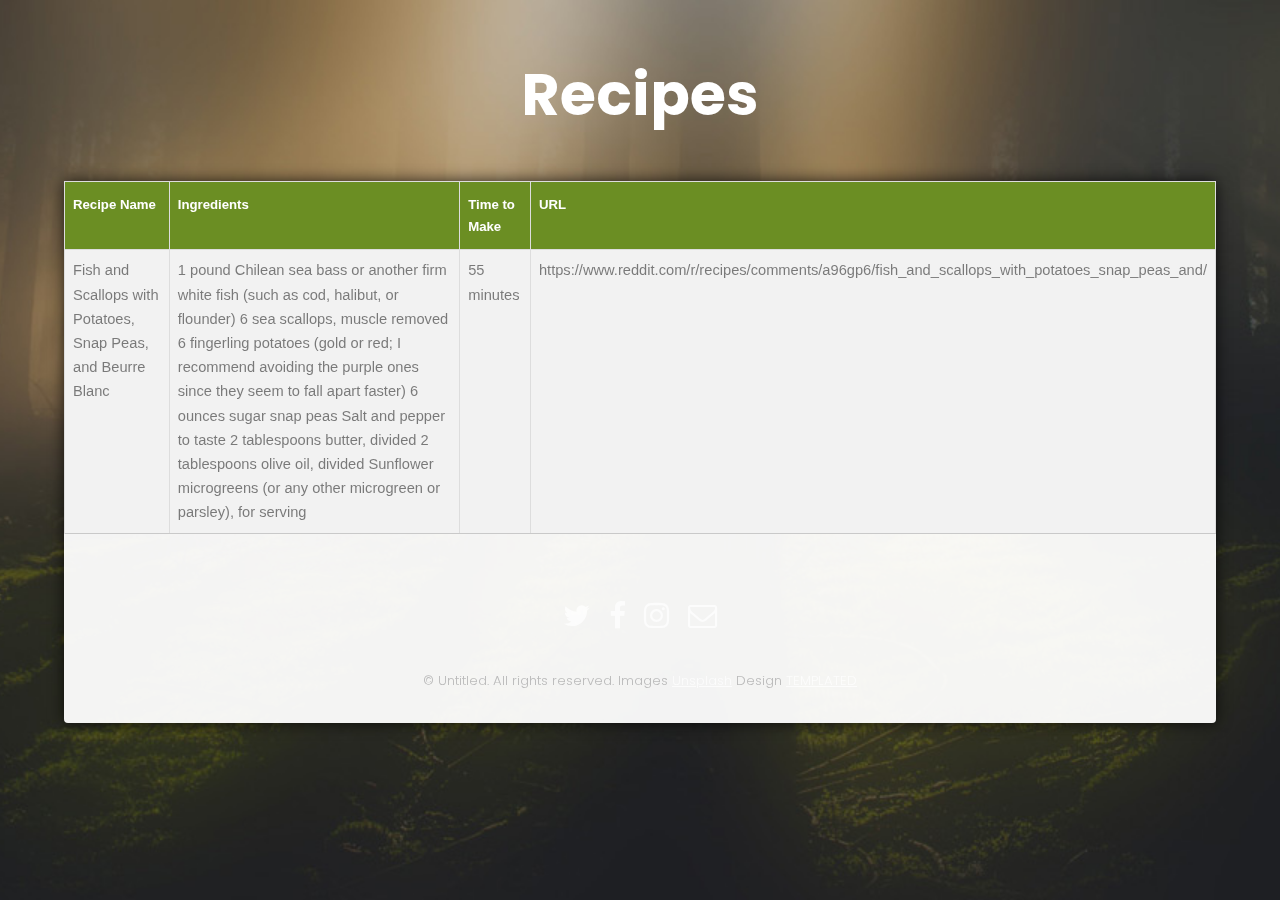
<file: Bridge Hacks UI/results.html>
<!DOCTYPE HTML>
<!--
	Caminar by TEMPLATED
	templated.co @templatedco
	Released for free under the Creative Commons Attribution 3.0 license (templated.co/license)
-->
<html>
	<head>
		<title>Comida</title>
		<meta charset="utf-8" />
		<meta name="viewport" content="width=device-width, initial-scale=1" />
		<link rel="stylesheet" href="assets/css/main.css" />
	</head>
	<body>

		<!-- Header -->
			<header id="header">
				<div class="logo"><a href="#"> Recipes </a></div>
			</header>

		<!-- Main -->
			<section id="main">
				<div class="inner">

				<!-- One -->
					<section id="one" class="wrapper style1">
<style>
#customers {
  font-family: "Trebuchet MS", Arial, Helvetica, sans-serif;
  border-collapse: collapse;
  width: 100%;
}

#customers td, #customers th {
  border: 1px solid #ddd;
  padding: 8px;
}

#customers tr:nth-child(even){background-color: #f2f2f2;}

#customers tr:hover {background-color: #ddd;}

#customers th {
  padding-top: 12px;
  padding-bottom: 12px;
  text-align: left;
  background-color: olivedrab;
  color: white;
}
</style>
<body>

<table id="customers">
  <tr>
    <th>Recipe Name</th>
    <th>Ingredients</th>
    <th>Time to Make</th>
      <th>URL</th>
  </tr>
  <tr>
    <td>Fish and Scallops with Potatoes, Snap Peas, and Beurre Blanc</td>
    <td>1 pound Chilean sea bass or another firm white fish (such as cod, halibut, or flounder)

6 sea scallops, muscle removed

6 fingerling potatoes (gold or red; I recommend avoiding the purple ones since they seem to fall apart faster)

6 ounces sugar snap peas

Salt and pepper to taste

2 tablespoons butter, divided

2 tablespoons olive oil, divided

Sunflower microgreens (or any other microgreen or parsley), for serving</td>
    <td>55 minutes</td>
      <td>https://www.reddit.com/r/recipes/comments/a96gp6/fish_and_scallops_with_potatoes_snap_peas_and/</td>
  </tr>
    <tr>
        </tr>
</table>


<!-- Footer -->
			<footer id="footer">
				<div class="container">
					<ul class="icons">
						<li><a href="#" class="icon fa-twitter"><span class="label">Twitter</span></a></li>
						<li><a href="#" class="icon fa-facebook"><span class="label">Facebook</span></a></li>
						<li><a href="#" class="icon fa-instagram"><span class="label">Instagram</span></a></li>
						<li><a href="#" class="icon fa-envelope-o"><span class="label">Email</span></a></li>
					</ul>
				</div>
				<div class="copyright">
					&copy; Untitled. All rights reserved. Images <a href="https://unsplash.com">Unsplash</a> Design <a href="https://templated.co">TEMPLATED</a>
				</div>
			</footer>

		<!-- Scripts -->
			<script src="assets/js/jquery.min.js"></script>
			<script src="assets/js/jquery.poptrox.min.js"></script>
			<script src="assets/js/skel.min.js"></script>
			<script src="assets/js/util.js"></script>
			<script src="assets/js/main.js"></script>

	</body>
</html>
</file>
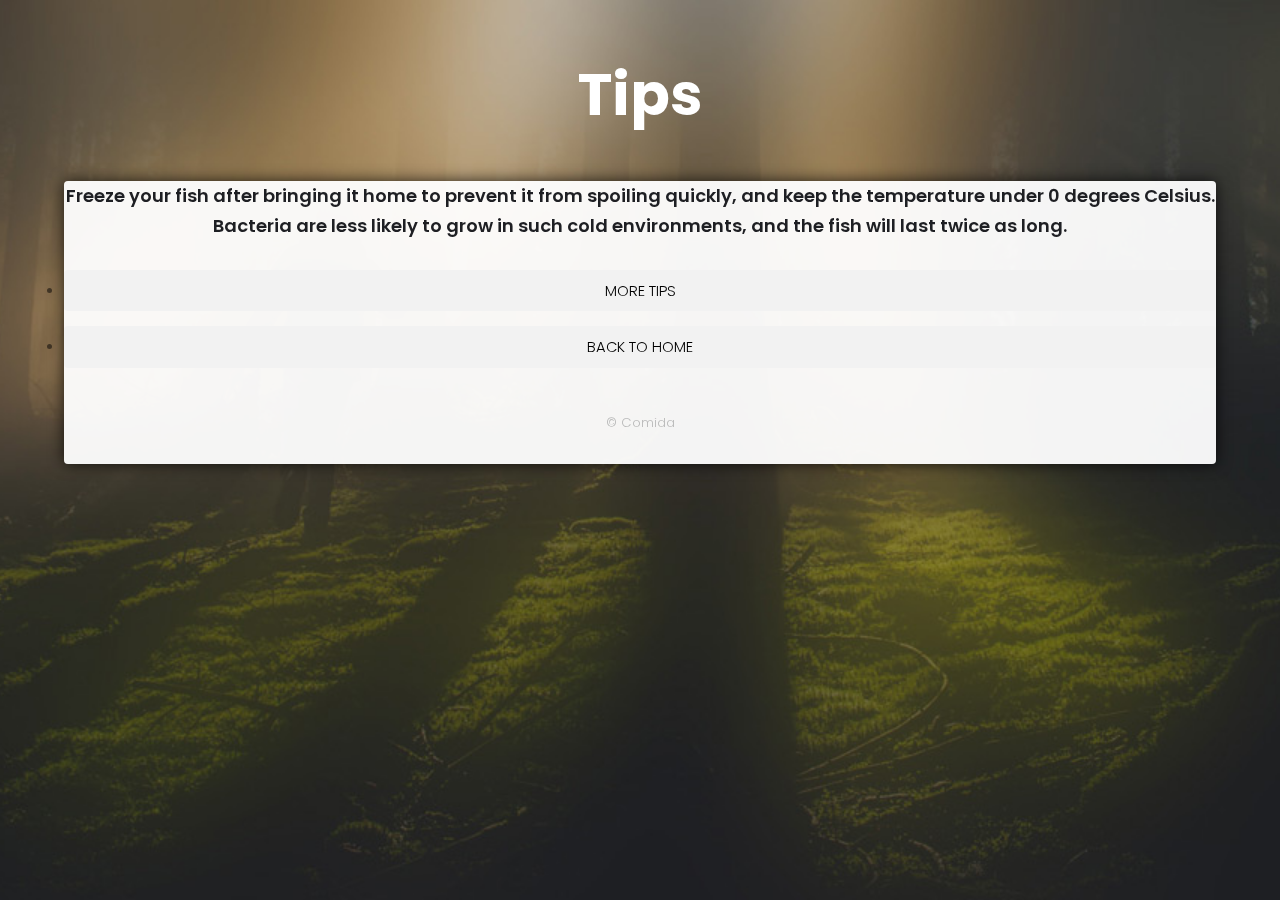
<file: Bridge Hacks UI/tips.html>
<!DOCTYPE HTML>
<!--
	Caminar by TEMPLATED
	templated.co @templatedco
	Released for free under the Creative Commons Attribution 3.0 license (templated.co/license)
-->
<html>
	<head>
		<title>Comida</title>
		<meta charset="utf-8" />
		<meta name="viewport" content="width=device-width, initial-scale=1" />
		<link rel="stylesheet" href="assets/css/main.css" />
	</head>
	<body>

		<!-- Header -->
			<header id="header">
				<div class="logo"><a href="#"> Tips </a></div>
			</header>

		<!-- Main -->
			<section id="main">
				<div class="inner">

				<!-- One -->
					<section id="one" class="wrapper style1">
                        <p><strong><center><font size="+1">Freeze your fish after bringing it home to prevent it from spoiling quickly, and keep the temperature under 0 degrees Celsius.
                            Bacteria are less likely to grow in such cold environments, and the fish will last twice as long. </font></center></strong></p>
                        <li><a href="https://semcoice.com/cooling/5-tips-prevent-fish-spoilage/" class="button fit">More Tips</a></li>
                        <li><a href="index.html" class="button fit">Back to Home</a></li>



<!-- Footer -->
			<footer id="footer">
				<div class="container">
					

                    </div>
				<div class="copyright">
					&copy; Comida
				</div>
			</footer>

		<!-- Scripts -->
			<script src="assets/js/jquery.min.js"></script>
			<script src="assets/js/jquery.poptrox.min.js"></script>
			<script src="assets/js/skel.min.js"></script>
			<script src="assets/js/util.js"></script>
			<script src="assets/js/main.js"></script>

	</body>
</html>
</file>
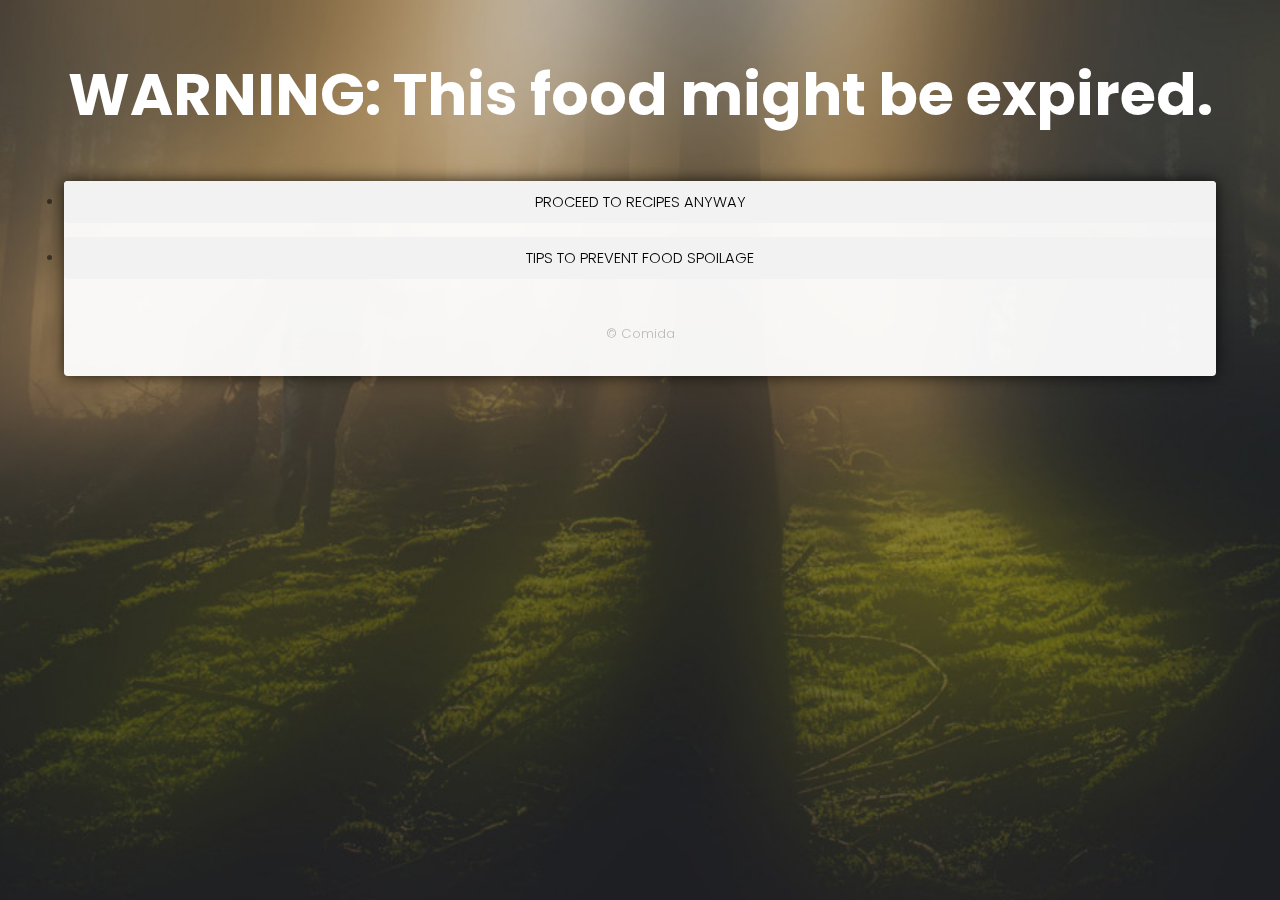
<file: Bridge Hacks UI/warning.html>
<!DOCTYPE HTML>
<!--
	Caminar by TEMPLATED
	templated.co @templatedco
	Released for free under the Creative Commons Attribution 3.0 license (templated.co/license)
-->
<html>
	<head>
		<title>Comida</title>
		<meta charset="utf-8" />
		<meta name="viewport" content="width=device-width, initial-scale=1" />
		<link rel="stylesheet" href="assets/css/main.css" />
	</head>
	<body>

		<!-- Header -->
			<header id="header">
				<div class="logo"><a href="#"> WARNING: This food might be expired. </a></div>
			</header>

		<!-- Main -->
			<section id="main">
				<div class="inner">

				<!-- One -->
					<section id="one" class="wrapper style1">
                        <li><a href="results.html" class="button fit">Proceed to Recipes Anyway</a></li>
                        <li><a href="tips.html" class="button fit">Tips to Prevent Food Spoilage</a></li>



<!-- Footer -->
			<footer id="footer">
				<div class="container">
					
				</div>
				<div class="copyright">
					&copy; Comida
				</div>
			</footer>

		<!-- Scripts -->
			<script src="assets/js/jquery.min.js"></script>
			<script src="assets/js/jquery.poptrox.min.js"></script>
			<script src="assets/js/skel.min.js"></script>
			<script src="assets/js/util.js"></script>
			<script src="assets/js/main.js"></script>

	</body>
</html>
</file>
<file: Bridge Hacks UI/assets/css/main.css>
@import url(font-awesome.min.css);
@import url("https://fonts.googleapis.com/css?family=Poppins:300,400,500,600,700");

/*
	Caminar by TEMPLATED
	templated.co @templatedco
	Released for free under the Creative Commons Attribution 3.0 license (templated.co/license)
*/

/* Reset */

	html, body, div, span, applet, object, iframe, h1, h2, h3, h4, h5, h6, p, blockquote, pre, a, abbr, acronym, address, big, cite, code, del, dfn, em, img, ins, kbd, q, s, samp, small, strike, strong, sub, sup, tt, var, b, u, i, center, dl, dt, dd, ol, ul, li, fieldset, form, label, legend, table, caption, tbody, tfoot, thead, tr, th, td, article, aside, canvas, details, embed, figure, figcaption, footer, header, hgroup, menu, nav, output, ruby, section, summary, time, mark, audio, video {
		margin: 0;
		padding: 0;
		border: 0;
		font-size: 100%;
		font: inherit;
		vertical-align: baseline;
	}

	article, aside, details, figcaption, figure, footer, header, hgroup, menu, nav, section {
		display: block;
	}

	body {
		line-height: 1;
	}

	ol, ul {
		list-style: none;
	}

	blockquote, q {
		quotes: none;
	}

	blockquote:before, blockquote:after, q:before, q:after {
		content: '';
		content: none;
	}

	table {
		border-collapse: collapse;
		border-spacing: 0;
	}

	body {
		-webkit-text-size-adjust: none;
	}

/* Box Model */

	*, *:before, *:after {
		-moz-box-sizing: border-box;
		-webkit-box-sizing: border-box;
		box-sizing: border-box;
	}

/* Containers */

	.container {
		margin-left: auto;
		margin-right: auto;
	}

	.container.\31 25\25 {
		width: 100%;
		max-width: 100rem;
		min-width: 80rem;
	}

	.container.\37 5\25 {
		width: 60rem;
	}

	.container.\35 0\25 {
		width: 40rem;
	}

	.container.\32 5\25 {
		width: 20rem;
	}

	.container {
		width: 80rem;
	}

	@media screen and (max-width: 1680px) {

		.container.\31 25\25 {
			width: 100%;
			max-width: 100rem;
			min-width: 80rem;
		}

		.container.\37 5\25 {
			width: 60rem;
		}

		.container.\35 0\25 {
			width: 40rem;
		}

		.container.\32 5\25 {
			width: 20rem;
		}

		.container {
			width: 80rem;
		}

	}

	@media screen and (max-width: 1280px) {

		.container.\31 25\25 {
			width: 100%;
			max-width: 81.25rem;
			min-width: 65rem;
		}

		.container.\37 5\25 {
			width: 48.75rem;
		}

		.container.\35 0\25 {
			width: 32.5rem;
		}

		.container.\32 5\25 {
			width: 16.25rem;
		}

		.container {
			width: 65rem;
		}

	}

	@media screen and (max-width: 980px) {

		.container.\31 25\25 {
			width: 100%;
			max-width: 112.5%;
			min-width: 90%;
		}

		.container.\37 5\25 {
			width: 67.5%;
		}

		.container.\35 0\25 {
			width: 45%;
		}

		.container.\32 5\25 {
			width: 22.5%;
		}

		.container {
			width: 90%;
		}

	}

	@media screen and (max-width: 736px) {

		.container.\31 25\25 {
			width: 100%;
			max-width: 112.5%;
			min-width: 90%;
		}

		.container.\37 5\25 {
			width: 67.5%;
		}

		.container.\35 0\25 {
			width: 45%;
		}

		.container.\32 5\25 {
			width: 22.5%;
		}

		.container {
			width: 90% !important;
		}

	}

	@media screen and (max-width: 480px) {

		.container.\31 25\25 {
			width: 100%;
			max-width: 112.5%;
			min-width: 90%;
		}

		.container.\37 5\25 {
			width: 67.5%;
		}

		.container.\35 0\25 {
			width: 45%;
		}

		.container.\32 5\25 {
			width: 22.5%;
		}

		.container {
			width: 90% !important;
		}

	}

/* Grid */

	.row {
		border-bottom: solid 1px transparent;
		-moz-box-sizing: border-box;
		-webkit-box-sizing: border-box;
		box-sizing: border-box;
	}

	.row > * {
		float: left;
		-moz-box-sizing: border-box;
		-webkit-box-sizing: border-box;
		box-sizing: border-box;
	}

	.row:after, .row:before {
		content: '';
		display: block;
		clear: both;
		height: 0;
	}

	.row.uniform > * > :first-child {
		margin-top: 0;
	}

	.row.uniform > * > :last-child {
		margin-bottom: 0;
	}

	.row.\30 \25 > * {
		padding: 0 0 0 0rem;
	}

	.row.\30 \25 {
		margin: 0 0 -1px 0rem;
	}

	.row.uniform.\30 \25 > * {
		padding: 0rem 0 0 0rem;
	}

	.row.uniform.\30 \25 {
		margin: 0rem 0 -1px 0rem;
	}

	.row > * {
		padding: 0 0 0 2rem;
	}

	.row {
		margin: 0 0 -1px -2rem;
	}

	.row.uniform > * {
		padding: 2rem 0 0 2rem;
	}

	.row.uniform {
		margin: -2rem 0 -1px -2rem;
	}

	.row.\32 00\25 > * {
		padding: 0 0 0 4rem;
	}

	.row.\32 00\25 {
		margin: 0 0 -1px -4rem;
	}

	.row.uniform.\32 00\25 > * {
		padding: 4rem 0 0 4rem;
	}

	.row.uniform.\32 00\25 {
		margin: -4rem 0 -1px -4rem;
	}

	.row.\31 50\25 > * {
		padding: 0 0 0 3rem;
	}

	.row.\31 50\25 {
		margin: 0 0 -1px -3rem;
	}

	.row.uniform.\31 50\25 > * {
		padding: 3rem 0 0 3rem;
	}

	.row.uniform.\31 50\25 {
		margin: -3rem 0 -1px -3rem;
	}

	.row.\35 0\25 > * {
		padding: 0 0 0 1rem;
	}

	.row.\35 0\25 {
		margin: 0 0 -1px -1rem;
	}

	.row.uniform.\35 0\25 > * {
		padding: 1rem 0 0 1rem;
	}

	.row.uniform.\35 0\25 {
		margin: -1rem 0 -1px -1rem;
	}

	.row.\32 5\25 > * {
		padding: 0 0 0 0.5rem;
	}

	.row.\32 5\25 {
		margin: 0 0 -1px -0.5rem;
	}

	.row.uniform.\32 5\25 > * {
		padding: 0.5rem 0 0 0.5rem;
	}

	.row.uniform.\32 5\25 {
		margin: -0.5rem 0 -1px -0.5rem;
	}

	.\31 2u, .\31 2u\24 {
		width: 100%;
		clear: none;
		margin-left: 0;
	}

	.\31 1u, .\31 1u\24 {
		width: 91.6666666667%;
		clear: none;
		margin-left: 0;
	}

	.\31 0u, .\31 0u\24 {
		width: 83.3333333333%;
		clear: none;
		margin-left: 0;
	}

	.\39 u, .\39 u\24 {
		width: 75%;
		clear: none;
		margin-left: 0;
	}

	.\38 u, .\38 u\24 {
		width: 66.6666666667%;
		clear: none;
		margin-left: 0;
	}

	.\37 u, .\37 u\24 {
		width: 58.3333333333%;
		clear: none;
		margin-left: 0;
	}

	.\36 u, .\36 u\24 {
		width: 50%;
		clear: none;
		margin-left: 0;
	}

	.\35 u, .\35 u\24 {
		width: 41.6666666667%;
		clear: none;
		margin-left: 0;
	}

	.\34 u, .\34 u\24 {
		width: 33.3333333333%;
		clear: none;
		margin-left: 0;
	}

	.\33 u, .\33 u\24 {
		width: 25%;
		clear: none;
		margin-left: 0;
	}

	.\32 u, .\32 u\24 {
		width: 16.6666666667%;
		clear: none;
		margin-left: 0;
	}

	.\31 u, .\31 u\24 {
		width: 8.3333333333%;
		clear: none;
		margin-left: 0;
	}

	.\31 2u\24 + *,
	.\31 1u\24 + *,
	.\31 0u\24 + *,
	.\39 u\24 + *,
	.\38 u\24 + *,
	.\37 u\24 + *,
	.\36 u\24 + *,
	.\35 u\24 + *,
	.\34 u\24 + *,
	.\33 u\24 + *,
	.\32 u\24 + *,
	.\31 u\24 + * {
		clear: left;
	}

	.\-11u {
		margin-left: 91.66667%;
	}

	.\-10u {
		margin-left: 83.33333%;
	}

	.\-9u {
		margin-left: 75%;
	}

	.\-8u {
		margin-left: 66.66667%;
	}

	.\-7u {
		margin-left: 58.33333%;
	}

	.\-6u {
		margin-left: 50%;
	}

	.\-5u {
		margin-left: 41.66667%;
	}

	.\-4u {
		margin-left: 33.33333%;
	}

	.\-3u {
		margin-left: 25%;
	}

	.\-2u {
		margin-left: 16.66667%;
	}

	.\-1u {
		margin-left: 8.33333%;
	}

	@media screen and (max-width: 1680px) {

		.row > * {
			padding: 0 0 0 2rem;
		}

		.row {
			margin: 0 0 -1px -2rem;
		}

		.row.uniform > * {
			padding: 2rem 0 0 2rem;
		}

		.row.uniform {
			margin: -2rem 0 -1px -2rem;
		}

		.row.\32 00\25 > * {
			padding: 0 0 0 4rem;
		}

		.row.\32 00\25 {
			margin: 0 0 -1px -4rem;
		}

		.row.uniform.\32 00\25 > * {
			padding: 4rem 0 0 4rem;
		}

		.row.uniform.\32 00\25 {
			margin: -4rem 0 -1px -4rem;
		}

		.row.\31 50\25 > * {
			padding: 0 0 0 3rem;
		}

		.row.\31 50\25 {
			margin: 0 0 -1px -3rem;
		}

		.row.uniform.\31 50\25 > * {
			padding: 3rem 0 0 3rem;
		}

		.row.uniform.\31 50\25 {
			margin: -3rem 0 -1px -3rem;
		}

		.row.\35 0\25 > * {
			padding: 0 0 0 1rem;
		}

		.row.\35 0\25 {
			margin: 0 0 -1px -1rem;
		}

		.row.uniform.\35 0\25 > * {
			padding: 1rem 0 0 1rem;
		}

		.row.uniform.\35 0\25 {
			margin: -1rem 0 -1px -1rem;
		}

		.row.\32 5\25 > * {
			padding: 0 0 0 0.5rem;
		}

		.row.\32 5\25 {
			margin: 0 0 -1px -0.5rem;
		}

		.row.uniform.\32 5\25 > * {
			padding: 0.5rem 0 0 0.5rem;
		}

		.row.uniform.\32 5\25 {
			margin: -0.5rem 0 -1px -0.5rem;
		}

		.\31 2u\28xlarge\29, .\31 2u\24\28xlarge\29 {
			width: 100%;
			clear: none;
			margin-left: 0;
		}

		.\31 1u\28xlarge\29, .\31 1u\24\28xlarge\29 {
			width: 91.6666666667%;
			clear: none;
			margin-left: 0;
		}

		.\31 0u\28xlarge\29, .\31 0u\24\28xlarge\29 {
			width: 83.3333333333%;
			clear: none;
			margin-left: 0;
		}

		.\39 u\28xlarge\29, .\39 u\24\28xlarge\29 {
			width: 75%;
			clear: none;
			margin-left: 0;
		}

		.\38 u\28xlarge\29, .\38 u\24\28xlarge\29 {
			width: 66.6666666667%;
			clear: none;
			margin-left: 0;
		}

		.\37 u\28xlarge\29, .\37 u\24\28xlarge\29 {
			width: 58.3333333333%;
			clear: none;
			margin-left: 0;
		}

		.\36 u\28xlarge\29, .\36 u\24\28xlarge\29 {
			width: 50%;
			clear: none;
			margin-left: 0;
		}

		.\35 u\28xlarge\29, .\35 u\24\28xlarge\29 {
			width: 41.6666666667%;
			clear: none;
			margin-left: 0;
		}

		.\34 u\28xlarge\29, .\34 u\24\28xlarge\29 {
			width: 33.3333333333%;
			clear: none;
			margin-left: 0;
		}

		.\33 u\28xlarge\29, .\33 u\24\28xlarge\29 {
			width: 25%;
			clear: none;
			margin-left: 0;
		}

		.\32 u\28xlarge\29, .\32 u\24\28xlarge\29 {
			width: 16.6666666667%;
			clear: none;
			margin-left: 0;
		}

		.\31 u\28xlarge\29, .\31 u\24\28xlarge\29 {
			width: 8.3333333333%;
			clear: none;
			margin-left: 0;
		}

		.\31 2u\24\28xlarge\29 + *,
		.\31 1u\24\28xlarge\29 + *,
		.\31 0u\24\28xlarge\29 + *,
		.\39 u\24\28xlarge\29 + *,
		.\38 u\24\28xlarge\29 + *,
		.\37 u\24\28xlarge\29 + *,
		.\36 u\24\28xlarge\29 + *,
		.\35 u\24\28xlarge\29 + *,
		.\34 u\24\28xlarge\29 + *,
		.\33 u\24\28xlarge\29 + *,
		.\32 u\24\28xlarge\29 + *,
		.\31 u\24\28xlarge\29 + * {
			clear: left;
		}

		.\-11u\28xlarge\29 {
			margin-left: 91.66667%;
		}

		.\-10u\28xlarge\29 {
			margin-left: 83.33333%;
		}

		.\-9u\28xlarge\29 {
			margin-left: 75%;
		}

		.\-8u\28xlarge\29 {
			margin-left: 66.66667%;
		}

		.\-7u\28xlarge\29 {
			margin-left: 58.33333%;
		}

		.\-6u\28xlarge\29 {
			margin-left: 50%;
		}

		.\-5u\28xlarge\29 {
			margin-left: 41.66667%;
		}

		.\-4u\28xlarge\29 {
			margin-left: 33.33333%;
		}

		.\-3u\28xlarge\29 {
			margin-left: 25%;
		}

		.\-2u\28xlarge\29 {
			margin-left: 16.66667%;
		}

		.\-1u\28xlarge\29 {
			margin-left: 8.33333%;
		}

	}

	@media screen and (max-width: 1280px) {

		.row > * {
			padding: 0 0 0 1.5rem;
		}

		.row {
			margin: 0 0 -1px -1.5rem;
		}

		.row.uniform > * {
			padding: 1.5rem 0 0 1.5rem;
		}

		.row.uniform {
			margin: -1.5rem 0 -1px -1.5rem;
		}

		.row.\32 00\25 > * {
			padding: 0 0 0 3rem;
		}

		.row.\32 00\25 {
			margin: 0 0 -1px -3rem;
		}

		.row.uniform.\32 00\25 > * {
			padding: 3rem 0 0 3rem;
		}

		.row.uniform.\32 00\25 {
			margin: -3rem 0 -1px -3rem;
		}

		.row.\31 50\25 > * {
			padding: 0 0 0 2.25rem;
		}

		.row.\31 50\25 {
			margin: 0 0 -1px -2.25rem;
		}

		.row.uniform.\31 50\25 > * {
			padding: 2.25rem 0 0 2.25rem;
		}

		.row.uniform.\31 50\25 {
			margin: -2.25rem 0 -1px -2.25rem;
		}

		.row.\35 0\25 > * {
			padding: 0 0 0 0.75rem;
		}

		.row.\35 0\25 {
			margin: 0 0 -1px -0.75rem;
		}

		.row.uniform.\35 0\25 > * {
			padding: 0.75rem 0 0 0.75rem;
		}

		.row.uniform.\35 0\25 {
			margin: -0.75rem 0 -1px -0.75rem;
		}

		.row.\32 5\25 > * {
			padding: 0 0 0 0.375rem;
		}

		.row.\32 5\25 {
			margin: 0 0 -1px -0.375rem;
		}

		.row.uniform.\32 5\25 > * {
			padding: 0.375rem 0 0 0.375rem;
		}

		.row.uniform.\32 5\25 {
			margin: -0.375rem 0 -1px -0.375rem;
		}

		.\31 2u\28large\29, .\31 2u\24\28large\29 {
			width: 100%;
			clear: none;
			margin-left: 0;
		}

		.\31 1u\28large\29, .\31 1u\24\28large\29 {
			width: 91.6666666667%;
			clear: none;
			margin-left: 0;
		}

		.\31 0u\28large\29, .\31 0u\24\28large\29 {
			width: 83.3333333333%;
			clear: none;
			margin-left: 0;
		}

		.\39 u\28large\29, .\39 u\24\28large\29 {
			width: 75%;
			clear: none;
			margin-left: 0;
		}

		.\38 u\28large\29, .\38 u\24\28large\29 {
			width: 66.6666666667%;
			clear: none;
			margin-left: 0;
		}

		.\37 u\28large\29, .\37 u\24\28large\29 {
			width: 58.3333333333%;
			clear: none;
			margin-left: 0;
		}

		.\36 u\28large\29, .\36 u\24\28large\29 {
			width: 50%;
			clear: none;
			margin-left: 0;
		}

		.\35 u\28large\29, .\35 u\24\28large\29 {
			width: 41.6666666667%;
			clear: none;
			margin-left: 0;
		}

		.\34 u\28large\29, .\34 u\24\28large\29 {
			width: 33.3333333333%;
			clear: none;
			margin-left: 0;
		}

		.\33 u\28large\29, .\33 u\24\28large\29 {
			width: 25%;
			clear: none;
			margin-left: 0;
		}

		.\32 u\28large\29, .\32 u\24\28large\29 {
			width: 16.6666666667%;
			clear: none;
			margin-left: 0;
		}

		.\31 u\28large\29, .\31 u\24\28large\29 {
			width: 8.3333333333%;
			clear: none;
			margin-left: 0;
		}

		.\31 2u\24\28large\29 + *,
		.\31 1u\24\28large\29 + *,
		.\31 0u\24\28large\29 + *,
		.\39 u\24\28large\29 + *,
		.\38 u\24\28large\29 + *,
		.\37 u\24\28large\29 + *,
		.\36 u\24\28large\29 + *,
		.\35 u\24\28large\29 + *,
		.\34 u\24\28large\29 + *,
		.\33 u\24\28large\29 + *,
		.\32 u\24\28large\29 + *,
		.\31 u\24\28large\29 + * {
			clear: left;
		}

		.\-11u\28large\29 {
			margin-left: 91.66667%;
		}

		.\-10u\28large\29 {
			margin-left: 83.33333%;
		}

		.\-9u\28large\29 {
			margin-left: 75%;
		}

		.\-8u\28large\29 {
			margin-left: 66.66667%;
		}

		.\-7u\28large\29 {
			margin-left: 58.33333%;
		}

		.\-6u\28large\29 {
			margin-left: 50%;
		}

		.\-5u\28large\29 {
			margin-left: 41.66667%;
		}

		.\-4u\28large\29 {
			margin-left: 33.33333%;
		}

		.\-3u\28large\29 {
			margin-left: 25%;
		}

		.\-2u\28large\29 {
			margin-left: 16.66667%;
		}

		.\-1u\28large\29 {
			margin-left: 8.33333%;
		}

	}

	@media screen and (max-width: 980px) {

		.row > * {
			padding: 0 0 0 1.5rem;
		}

		.row {
			margin: 0 0 -1px -1.5rem;
		}

		.row.uniform > * {
			padding: 1.5rem 0 0 1.5rem;
		}

		.row.uniform {
			margin: -1.5rem 0 -1px -1.5rem;
		}

		.row.\32 00\25 > * {
			padding: 0 0 0 3rem;
		}

		.row.\32 00\25 {
			margin: 0 0 -1px -3rem;
		}

		.row.uniform.\32 00\25 > * {
			padding: 3rem 0 0 3rem;
		}

		.row.uniform.\32 00\25 {
			margin: -3rem 0 -1px -3rem;
		}

		.row.\31 50\25 > * {
			padding: 0 0 0 2.25rem;
		}

		.row.\31 50\25 {
			margin: 0 0 -1px -2.25rem;
		}

		.row.uniform.\31 50\25 > * {
			padding: 2.25rem 0 0 2.25rem;
		}

		.row.uniform.\31 50\25 {
			margin: -2.25rem 0 -1px -2.25rem;
		}

		.row.\35 0\25 > * {
			padding: 0 0 0 0.75rem;
		}

		.row.\35 0\25 {
			margin: 0 0 -1px -0.75rem;
		}

		.row.uniform.\35 0\25 > * {
			padding: 0.75rem 0 0 0.75rem;
		}

		.row.uniform.\35 0\25 {
			margin: -0.75rem 0 -1px -0.75rem;
		}

		.row.\32 5\25 > * {
			padding: 0 0 0 0.375rem;
		}

		.row.\32 5\25 {
			margin: 0 0 -1px -0.375rem;
		}

		.row.uniform.\32 5\25 > * {
			padding: 0.375rem 0 0 0.375rem;
		}

		.row.uniform.\32 5\25 {
			margin: -0.375rem 0 -1px -0.375rem;
		}

		.\31 2u\28medium\29, .\31 2u\24\28medium\29 {
			width: 100%;
			clear: none;
			margin-left: 0;
		}

		.\31 1u\28medium\29, .\31 1u\24\28medium\29 {
			width: 91.6666666667%;
			clear: none;
			margin-left: 0;
		}

		.\31 0u\28medium\29, .\31 0u\24\28medium\29 {
			width: 83.3333333333%;
			clear: none;
			margin-left: 0;
		}

		.\39 u\28medium\29, .\39 u\24\28medium\29 {
			width: 75%;
			clear: none;
			margin-left: 0;
		}

		.\38 u\28medium\29, .\38 u\24\28medium\29 {
			width: 66.6666666667%;
			clear: none;
			margin-left: 0;
		}

		.\37 u\28medium\29, .\37 u\24\28medium\29 {
			width: 58.3333333333%;
			clear: none;
			margin-left: 0;
		}

		.\36 u\28medium\29, .\36 u\24\28medium\29 {
			width: 50%;
			clear: none;
			margin-left: 0;
		}

		.\35 u\28medium\29, .\35 u\24\28medium\29 {
			width: 41.6666666667%;
			clear: none;
			margin-left: 0;
		}

		.\34 u\28medium\29, .\34 u\24\28medium\29 {
			width: 33.3333333333%;
			clear: none;
			margin-left: 0;
		}

		.\33 u\28medium\29, .\33 u\24\28medium\29 {
			width: 25%;
			clear: none;
			margin-left: 0;
		}

		.\32 u\28medium\29, .\32 u\24\28medium\29 {
			width: 16.6666666667%;
			clear: none;
			margin-left: 0;
		}

		.\31 u\28medium\29, .\31 u\24\28medium\29 {
			width: 8.3333333333%;
			clear: none;
			margin-left: 0;
		}

		.\31 2u\24\28medium\29 + *,
		.\31 1u\24\28medium\29 + *,
		.\31 0u\24\28medium\29 + *,
		.\39 u\24\28medium\29 + *,
		.\38 u\24\28medium\29 + *,
		.\37 u\24\28medium\29 + *,
		.\36 u\24\28medium\29 + *,
		.\35 u\24\28medium\29 + *,
		.\34 u\24\28medium\29 + *,
		.\33 u\24\28medium\29 + *,
		.\32 u\24\28medium\29 + *,
		.\31 u\24\28medium\29 + * {
			clear: left;
		}

		.\-11u\28medium\29 {
			margin-left: 91.66667%;
		}

		.\-10u\28medium\29 {
			margin-left: 83.33333%;
		}

		.\-9u\28medium\29 {
			margin-left: 75%;
		}

		.\-8u\28medium\29 {
			margin-left: 66.66667%;
		}

		.\-7u\28medium\29 {
			margin-left: 58.33333%;
		}

		.\-6u\28medium\29 {
			margin-left: 50%;
		}

		.\-5u\28medium\29 {
			margin-left: 41.66667%;
		}

		.\-4u\28medium\29 {
			margin-left: 33.33333%;
		}

		.\-3u\28medium\29 {
			margin-left: 25%;
		}

		.\-2u\28medium\29 {
			margin-left: 16.66667%;
		}

		.\-1u\28medium\29 {
			margin-left: 8.33333%;
		}

	}

	@media screen and (max-width: 736px) {

		.row > * {
			padding: 0 0 0 1.25rem;
		}

		.row {
			margin: 0 0 -1px -1.25rem;
		}

		.row.uniform > * {
			padding: 1.25rem 0 0 1.25rem;
		}

		.row.uniform {
			margin: -1.25rem 0 -1px -1.25rem;
		}

		.row.\32 00\25 > * {
			padding: 0 0 0 2.5rem;
		}

		.row.\32 00\25 {
			margin: 0 0 -1px -2.5rem;
		}

		.row.uniform.\32 00\25 > * {
			padding: 2.5rem 0 0 2.5rem;
		}

		.row.uniform.\32 00\25 {
			margin: -2.5rem 0 -1px -2.5rem;
		}

		.row.\31 50\25 > * {
			padding: 0 0 0 1.875rem;
		}

		.row.\31 50\25 {
			margin: 0 0 -1px -1.875rem;
		}

		.row.uniform.\31 50\25 > * {
			padding: 1.875rem 0 0 1.875rem;
		}

		.row.uniform.\31 50\25 {
			margin: -1.875rem 0 -1px -1.875rem;
		}

		.row.\35 0\25 > * {
			padding: 0 0 0 0.625rem;
		}

		.row.\35 0\25 {
			margin: 0 0 -1px -0.625rem;
		}

		.row.uniform.\35 0\25 > * {
			padding: 0.625rem 0 0 0.625rem;
		}

		.row.uniform.\35 0\25 {
			margin: -0.625rem 0 -1px -0.625rem;
		}

		.row.\32 5\25 > * {
			padding: 0 0 0 0.3125rem;
		}

		.row.\32 5\25 {
			margin: 0 0 -1px -0.3125rem;
		}

		.row.uniform.\32 5\25 > * {
			padding: 0.3125rem 0 0 0.3125rem;
		}

		.row.uniform.\32 5\25 {
			margin: -0.3125rem 0 -1px -0.3125rem;
		}

		.\31 2u\28small\29, .\31 2u\24\28small\29 {
			width: 100%;
			clear: none;
			margin-left: 0;
		}

		.\31 1u\28small\29, .\31 1u\24\28small\29 {
			width: 91.6666666667%;
			clear: none;
			margin-left: 0;
		}

		.\31 0u\28small\29, .\31 0u\24\28small\29 {
			width: 83.3333333333%;
			clear: none;
			margin-left: 0;
		}

		.\39 u\28small\29, .\39 u\24\28small\29 {
			width: 75%;
			clear: none;
			margin-left: 0;
		}

		.\38 u\28small\29, .\38 u\24\28small\29 {
			width: 66.6666666667%;
			clear: none;
			margin-left: 0;
		}

		.\37 u\28small\29, .\37 u\24\28small\29 {
			width: 58.3333333333%;
			clear: none;
			margin-left: 0;
		}

		.\36 u\28small\29, .\36 u\24\28small\29 {
			width: 50%;
			clear: none;
			margin-left: 0;
		}

		.\35 u\28small\29, .\35 u\24\28small\29 {
			width: 41.6666666667%;
			clear: none;
			margin-left: 0;
		}

		.\34 u\28small\29, .\34 u\24\28small\29 {
			width: 33.3333333333%;
			clear: none;
			margin-left: 0;
		}

		.\33 u\28small\29, .\33 u\24\28small\29 {
			width: 25%;
			clear: none;
			margin-left: 0;
		}

		.\32 u\28small\29, .\32 u\24\28small\29 {
			width: 16.6666666667%;
			clear: none;
			margin-left: 0;
		}

		.\31 u\28small\29, .\31 u\24\28small\29 {
			width: 8.3333333333%;
			clear: none;
			margin-left: 0;
		}

		.\31 2u\24\28small\29 + *,
		.\31 1u\24\28small\29 + *,
		.\31 0u\24\28small\29 + *,
		.\39 u\24\28small\29 + *,
		.\38 u\24\28small\29 + *,
		.\37 u\24\28small\29 + *,
		.\36 u\24\28small\29 + *,
		.\35 u\24\28small\29 + *,
		.\34 u\24\28small\29 + *,
		.\33 u\24\28small\29 + *,
		.\32 u\24\28small\29 + *,
		.\31 u\24\28small\29 + * {
			clear: left;
		}

		.\-11u\28small\29 {
			margin-left: 91.66667%;
		}

		.\-10u\28small\29 {
			margin-left: 83.33333%;
		}

		.\-9u\28small\29 {
			margin-left: 75%;
		}

		.\-8u\28small\29 {
			margin-left: 66.66667%;
		}

		.\-7u\28small\29 {
			margin-left: 58.33333%;
		}

		.\-6u\28small\29 {
			margin-left: 50%;
		}

		.\-5u\28small\29 {
			margin-left: 41.66667%;
		}

		.\-4u\28small\29 {
			margin-left: 33.33333%;
		}

		.\-3u\28small\29 {
			margin-left: 25%;
		}

		.\-2u\28small\29 {
			margin-left: 16.66667%;
		}

		.\-1u\28small\29 {
			margin-left: 8.33333%;
		}

	}

	@media screen and (max-width: 480px) {

		.row > * {
			padding: 0 0 0 1.25rem;
		}

		.row {
			margin: 0 0 -1px -1.25rem;
		}

		.row.uniform > * {
			padding: 1.25rem 0 0 1.25rem;
		}

		.row.uniform {
			margin: -1.25rem 0 -1px -1.25rem;
		}

		.row.\32 00\25 > * {
			padding: 0 0 0 2.5rem;
		}

		.row.\32 00\25 {
			margin: 0 0 -1px -2.5rem;
		}

		.row.uniform.\32 00\25 > * {
			padding: 2.5rem 0 0 2.5rem;
		}

		.row.uniform.\32 00\25 {
			margin: -2.5rem 0 -1px -2.5rem;
		}

		.row.\31 50\25 > * {
			padding: 0 0 0 1.875rem;
		}

		.row.\31 50\25 {
			margin: 0 0 -1px -1.875rem;
		}

		.row.uniform.\31 50\25 > * {
			padding: 1.875rem 0 0 1.875rem;
		}

		.row.uniform.\31 50\25 {
			margin: -1.875rem 0 -1px -1.875rem;
		}

		.row.\35 0\25 > * {
			padding: 0 0 0 0.625rem;
		}

		.row.\35 0\25 {
			margin: 0 0 -1px -0.625rem;
		}

		.row.uniform.\35 0\25 > * {
			padding: 0.625rem 0 0 0.625rem;
		}

		.row.uniform.\35 0\25 {
			margin: -0.625rem 0 -1px -0.625rem;
		}

		.row.\32 5\25 > * {
			padding: 0 0 0 0.3125rem;
		}

		.row.\32 5\25 {
			margin: 0 0 -1px -0.3125rem;
		}

		.row.uniform.\32 5\25 > * {
			padding: 0.3125rem 0 0 0.3125rem;
		}

		.row.uniform.\32 5\25 {
			margin: -0.3125rem 0 -1px -0.3125rem;
		}

		.\31 2u\28xsmall\29, .\31 2u\24\28xsmall\29 {
			width: 100%;
			clear: none;
			margin-left: 0;
		}

		.\31 1u\28xsmall\29, .\31 1u\24\28xsmall\29 {
			width: 91.6666666667%;
			clear: none;
			margin-left: 0;
		}

		.\31 0u\28xsmall\29, .\31 0u\24\28xsmall\29 {
			width: 83.3333333333%;
			clear: none;
			margin-left: 0;
		}

		.\39 u\28xsmall\29, .\39 u\24\28xsmall\29 {
			width: 75%;
			clear: none;
			margin-left: 0;
		}

		.\38 u\28xsmall\29, .\38 u\24\28xsmall\29 {
			width: 66.6666666667%;
			clear: none;
			margin-left: 0;
		}

		.\37 u\28xsmall\29, .\37 u\24\28xsmall\29 {
			width: 58.3333333333%;
			clear: none;
			margin-left: 0;
		}

		.\36 u\28xsmall\29, .\36 u\24\28xsmall\29 {
			width: 50%;
			clear: none;
			margin-left: 0;
		}

		.\35 u\28xsmall\29, .\35 u\24\28xsmall\29 {
			width: 41.6666666667%;
			clear: none;
			margin-left: 0;
		}

		.\34 u\28xsmall\29, .\34 u\24\28xsmall\29 {
			width: 33.3333333333%;
			clear: none;
			margin-left: 0;
		}

		.\33 u\28xsmall\29, .\33 u\24\28xsmall\29 {
			width: 25%;
			clear: none;
			margin-left: 0;
		}

		.\32 u\28xsmall\29, .\32 u\24\28xsmall\29 {
			width: 16.6666666667%;
			clear: none;
			margin-left: 0;
		}

		.\31 u\28xsmall\29, .\31 u\24\28xsmall\29 {
			width: 8.3333333333%;
			clear: none;
			margin-left: 0;
		}

		.\31 2u\24\28xsmall\29 + *,
		.\31 1u\24\28xsmall\29 + *,
		.\31 0u\24\28xsmall\29 + *,
		.\39 u\24\28xsmall\29 + *,
		.\38 u\24\28xsmall\29 + *,
		.\37 u\24\28xsmall\29 + *,
		.\36 u\24\28xsmall\29 + *,
		.\35 u\24\28xsmall\29 + *,
		.\34 u\24\28xsmall\29 + *,
		.\33 u\24\28xsmall\29 + *,
		.\32 u\24\28xsmall\29 + *,
		.\31 u\24\28xsmall\29 + * {
			clear: left;
		}

		.\-11u\28xsmall\29 {
			margin-left: 91.66667%;
		}

		.\-10u\28xsmall\29 {
			margin-left: 83.33333%;
		}

		.\-9u\28xsmall\29 {
			margin-left: 75%;
		}

		.\-8u\28xsmall\29 {
			margin-left: 66.66667%;
		}

		.\-7u\28xsmall\29 {
			margin-left: 58.33333%;
		}

		.\-6u\28xsmall\29 {
			margin-left: 50%;
		}

		.\-5u\28xsmall\29 {
			margin-left: 41.66667%;
		}

		.\-4u\28xsmall\29 {
			margin-left: 33.33333%;
		}

		.\-3u\28xsmall\29 {
			margin-left: 25%;
		}

		.\-2u\28xsmall\29 {
			margin-left: 16.66667%;
		}

		.\-1u\28xsmall\29 {
			margin-left: 8.33333%;
		}

	}

/* Basic */

	@-ms-viewport {
		width: device-width;
	}

	body {
		-ms-overflow-style: scrollbar;
	}

	@media screen and (max-width: 480px) {

		html, body {
			min-width: 320px;
		}

	}

	body {
		background: #fff;
	}

		body.is-loading *, body.is-loading *:before, body.is-loading *:after {
			-moz-animation: none !important;
			-webkit-animation: none !important;
			-ms-animation: none !important;
			animation: none !important;
			-moz-transition: none !important;
			-webkit-transition: none !important;
			-ms-transition: none !important;
			transition: none !important;
		}

/* Type */

	html {
		font-size: 13pt;
	}

		@media screen and (max-width: 1680px) {

			html {
				font-size: 11pt;
			}

		}

		@media screen and (max-width: 1280px) {

			html {
				font-size: 11pt;
			}

		}

		@media screen and (max-width: 980px) {

			html {
				font-size: 12pt;
			}

		}

		@media screen and (max-width: 736px) {

			html {
				font-size: 12pt;
			}

		}

		@media screen and (max-width: 480px) {

			html {
				font-size: 12pt;
			}

		}

	body {
		background-color: #fff;
		color: rgba(0, 0, 0, 0.5);
	}

	body, input, select, textarea {
		font-family: "Poppins", sans-serif;
		font-weight: 300;
		font-size: 1rem;
		line-height: 1.65;
	}

	a {
		text-decoration: underline;
	}

		a:hover {
			text-decoration: none;
		}

	strong, b {
		font-weight: 600;
	}

	em, i {
		font-style: italic;
	}

	p {
		margin: 0 0 2rem 0;
	}

		p:last-child {
			margin: 0;
		}

		p.special {
			text-transform: uppercase;
			font-size: .75rem;
			font-weight: 300;
			margin: 0 0 .5rem 0;
			padding: 0 0 1rem 0;
			letter-spacing: .25rem;
		}

			p.special:after {
				content: '';
				position: absolute;
				margin: auto;
				right: 0;
				bottom: 0;
				left: 0;
				width: 50%;
				height: 1px;
				background-color: rgba(0, 0, 0, 0.125);
			}

	h1, h2, h3, h4, h5, h6 {
		font-weight: 700;
		line-height: 1.5;
		margin: 0 0 1rem 0;
	}

		h1 a, h2 a, h3 a, h4 a, h5 a, h6 a {
			color: inherit;
			text-decoration: none;
		}

	h2 {
		font-size: 1.75rem;
	}

	h3 {
		font-size: 1.35rem;
	}

	h4 {
		font-size: 1.1rem;
	}

	h5 {
		font-size: 0.9rem;
	}

	h6 {
		font-size: 0.7rem;
	}

	sub {
		font-size: 0.8rem;
		position: relative;
		top: 0.5rem;
	}

	sup {
		font-size: 0.8rem;
		position: relative;
		top: -0.5rem;
	}

	blockquote {
		border-left: solid 4px;
		font-style: italic;
		margin: 0 0 2rem 0;
		padding: 0.5rem 0 0.5rem 2rem;
	}

	code {
		border-radius: 4px;
		border: solid 1px;
		font-family: "Courier New", monospace;
		font-size: 0.9rem;
		margin: 0 0.25rem;
		padding: 0.25rem 0.65rem;
	}

	pre {
		-webkit-overflow-scrolling: touch;
		font-family: "Courier New", monospace;
		font-size: 0.9rem;
		margin: 0 0 2rem 0;
	}

		pre code {
			display: block;
			line-height: 1.75;
			padding: 1rem 1.5rem;
			overflow-x: auto;
		}

	hr {
		border: 0;
		border-bottom: solid 1px;
		margin: 2rem 0;
	}

		hr.major {
			margin: 3rem 0;
		}

	.align-left {
		text-align: left;
	}

	.align-center {
		text-align: center;
	}

	.align-right {
		text-align: right;
	}

	input, select, textarea {
		color: #1e1f23;
	}

	a {
		color: #54a354;
	}

	strong, b {
		color: #1e1f23;
	}

	h1, h2, h3, h4, h5, h6 {
		color: #1e1f23;
	}

	blockquote {
		border-left-color: rgba(144, 144, 144, 0.25);
	}

	code {
		background: rgba(144, 144, 144, 0.075);
		border-color: rgba(144, 144, 144, 0.25);
	}

	hr {
		border-bottom-color: rgba(144, 144, 144, 0.25);
	}

/* Box */

	.box {
		margin-bottom: 2rem;
		background: rgba(255, 255, 255, 0.95);
		border-radius: 4px;
	}

		.box .image.fit {
			margin: 0;
			border-radius: 0;
		}

			.box .image.fit img {
				border-radius: 0;
			}

		.box header {
			margin: 0 0 2rem 0;
		}

			.box header h2 {
				margin-bottom: 1rem;
				position: relative;
				padding-bottom: 1rem;
				font-weight: 700;
			}

				.box header h2:after {
					content: '';
					position: absolute;
					margin: auto;
					right: 0;
					bottom: 0;
					left: 0;
					width: 10%;
					height: 1px;
					background-color: rgba(0, 0, 0, 0.125);
				}

			.box header p {
				text-transform: uppercase;
				font-size: .75rem;
				font-weight: 300;
				margin: 1rem 0;
				padding: 0;
				letter-spacing: .25rem;
			}

		.box .content {
			padding: 3rem;
		}

		.box > :last-child,
		.box > :last-child > :last-child,
		.box > :last-child > :last-child > :last-child {
			margin-bottom: 0;
		}

		.box.alt {
			border: 0;
			border-radius: 0;
			padding: 0;
		}

		@media screen and (max-width: 736px) {

			.box .content {
				padding: 2rem;
			}

		}

	.box {
		border-color: rgba(144, 144, 144, 0.25);
	}

/* Button */

	input[type="submit"],
	input[type="reset"],
	input[type="button"],
	button,
	.button {
		-moz-appearance: none;
		-webkit-appearance: none;
		-ms-appearance: none;
		appearance: none;
		-moz-transition: background-color 0.2s ease-in-out, color 0.2s ease-in-out;
		-webkit-transition: background-color 0.2s ease-in-out, color 0.2s ease-in-out;
		-ms-transition: background-color 0.2s ease-in-out, color 0.2s ease-in-out;
		transition: background-color 0.2s ease-in-out, color 0.2s ease-in-out;
		border-radius: 4px;
		border: 0;
		cursor: pointer;
		display: inline-block;
		font-weight: 300;
		height: 2.85rem;
		line-height: 2.95rem;
		padding: 0 1.5rem;
		text-align: center;
		text-decoration: none;
		text-transform: uppercase;
		white-space: nowrap;
	}

		input[type="submit"].icon,
		input[type="reset"].icon,
		input[type="button"].icon,
		button.icon,
		.button.icon {
			padding-left: 1.35rem;
		}

			input[type="submit"].icon:before,
			input[type="reset"].icon:before,
			input[type="button"].icon:before,
			button.icon:before,
			.button.icon:before {
				margin-right: 0.5rem;
			}

		input[type="submit"].fit,
		input[type="reset"].fit,
		input[type="button"].fit,
		button.fit,
		.button.fit {
			display: block;
			margin: 0 0 1rem 0;
			width: 100%;
		}

		input[type="submit"].small,
		input[type="reset"].small,
		input[type="button"].small,
		button.small,
		.button.small {
			font-size: 0.8rem;
		}

		input[type="submit"].big,
		input[type="reset"].big,
		input[type="button"].big,
		button.big,
		.button.big {
			font-size: 1.35rem;
		}

		input[type="submit"].disabled, input[type="submit"]:disabled,
		input[type="reset"].disabled,
		input[type="reset"]:disabled,
		input[type="button"].disabled,
		input[type="button"]:disabled,
		button.disabled,
		button:disabled,
		.button.disabled,
		.button:disabled {
			-moz-pointer-events: none;
			-webkit-pointer-events: none;
			-ms-pointer-events: none;
			pointer-events: none;
			opacity: 0.25;
		}

		@media screen and (max-width: 480px) {

			input[type="submit"],
			input[type="reset"],
			input[type="button"],
			button,
			.button {
				padding: 0;
				width: 100%;
			}

		}

	input[type="submit"],
	input[type="reset"],
	input[type="button"],
	button,
	.button {
		background-color: #f2f2f2;
		color: #000 !important;
	}

		input[type="submit"]:hover,
		input[type="reset"]:hover,
		input[type="button"]:hover,
		button:hover,
		.button:hover {
			background-color: white;
		}

		input[type="submit"]:active,
		input[type="reset"]:active,
		input[type="button"]:active,
		button:active,
		.button:active {
			background-color: #e5e5e5;
		}

		input[type="submit"].alt,
		input[type="reset"].alt,
		input[type="button"].alt,
		button.alt,
		.button.alt {
			background-color: transparent;
			box-shadow: inset 0 0 0 2px rgba(144, 144, 144, 0.25);
			color: #1e1f23 !important;
		}

			input[type="submit"].alt:hover,
			input[type="reset"].alt:hover,
			input[type="button"].alt:hover,
			button.alt:hover,
			.button.alt:hover {
				background-color: rgba(144, 144, 144, 0.075);
			}

			input[type="submit"].alt:active,
			input[type="reset"].alt:active,
			input[type="button"].alt:active,
			button.alt:active,
			.button.alt:active {
				background-color: rgba(144, 144, 144, 0.2);
			}

			input[type="submit"].alt.icon:before,
			input[type="reset"].alt.icon:before,
			input[type="button"].alt.icon:before,
			button.alt.icon:before,
			.button.alt.icon:before {
				color: #bbb;
			}

		input[type="submit"].special,
		input[type="reset"].special,
		input[type="button"].special,
		button.special,
		.button.special {
			background-color: #54a354;
			color: #ffffff !important;
		}

			input[type="submit"].special:hover,
			input[type="reset"].special:hover,
			input[type="button"].special:hover,
			button.special:hover,
			.button.special:hover {
				background-color: #62ae62;
			}

			input[type="submit"].special:active,
			input[type="reset"].special:active,
			input[type="button"].special:active,
			button.special:active,
			.button.special:active {
				background-color: #4b924b;
			}

/* Form */

	form {
		margin: 0 0 2rem 0;
	}

	label {
		display: block;
		font-size: 0.9rem;
		font-weight: 700;
		margin: 0 0 1rem 0;
	}

	input[type="text"],
	input[type="password"],
	input[type="email"],
	select,
	textarea {
		-moz-appearance: none;
		-webkit-appearance: none;
		-ms-appearance: none;
		appearance: none;
		border-radius: 4px;
		border: none;
		border: solid 1px;
		color: inherit;
		display: block;
		outline: 0;
		padding: 0 1rem;
		text-decoration: none;
		width: 100%;
	}

		input[type="text"]:invalid,
		input[type="password"]:invalid,
		input[type="email"]:invalid,
		select:invalid,
		textarea:invalid {
			box-shadow: none;
		}

	.select-wrapper {
		text-decoration: none;
		display: block;
		position: relative;
	}

		.select-wrapper:before {
			-moz-osx-font-smoothing: grayscale;
			-webkit-font-smoothing: antialiased;
			font-family: FontAwesome;
			font-style: normal;
			font-weight: normal;
			text-transform: none !important;
		}

		.select-wrapper:before {
			content: '\f078';
			display: block;
			height: 2.75rem;
			line-height: 2.75rem;
			pointer-events: none;
			position: absolute;
			right: 0;
			text-align: center;
			top: 0;
			width: 2.75rem;
		}

		.select-wrapper select::-ms-expand {
			display: none;
		}

	input[type="text"],
	input[type="password"],
	input[type="email"],
	select {
		height: 2.75rem;
	}

	textarea {
		padding: 0.75rem 1rem;
	}

	input[type="checkbox"],
	input[type="radio"] {
		-moz-appearance: none;
		-webkit-appearance: none;
		-ms-appearance: none;
		appearance: none;
		display: block;
		float: left;
		margin-right: -2rem;
		opacity: 0;
		width: 1rem;
		z-index: -1;
	}

		input[type="checkbox"] + label,
		input[type="radio"] + label {
			text-decoration: none;
			cursor: pointer;
			display: inline-block;
			font-size: 1rem;
			font-weight: 300;
			padding-left: 2.4rem;
			padding-right: 0.75rem;
			position: relative;
		}

			input[type="checkbox"] + label:before,
			input[type="radio"] + label:before {
				-moz-osx-font-smoothing: grayscale;
				-webkit-font-smoothing: antialiased;
				font-family: FontAwesome;
				font-style: normal;
				font-weight: normal;
				text-transform: none !important;
			}

			input[type="checkbox"] + label:before,
			input[type="radio"] + label:before {
				border-radius: 4px;
				border: solid 1px;
				content: '';
				display: inline-block;
				height: 1.65rem;
				left: 0;
				line-height: 1.58125rem;
				position: absolute;
				text-align: center;
				top: 0;
				width: 1.65rem;
			}

		input[type="checkbox"]:checked + label:before,
		input[type="radio"]:checked + label:before {
			content: '\f00c';
		}

	input[type="checkbox"] + label:before {
		border-radius: 4px;
	}

	input[type="radio"] + label:before {
		border-radius: 100%;
	}

	::-webkit-input-placeholder {
		opacity: 1.0;
	}

	:-moz-placeholder {
		opacity: 1.0;
	}

	::-moz-placeholder {
		opacity: 1.0;
	}

	:-ms-input-placeholder {
		opacity: 1.0;
	}

	.formerize-placeholder {
		opacity: 1.0;
	}

	label {
		color: #1e1f23;
	}

	input[type="text"],
	input[type="password"],
	input[type="email"],
	select,
	textarea {
		background: rgba(144, 144, 144, 0.075);
		border-color: rgba(144, 144, 144, 0.25);
	}

		input[type="text"]:focus,
		input[type="password"]:focus,
		input[type="email"]:focus,
		select:focus,
		textarea:focus {
			border-color: #54a354;
			box-shadow: 0 0 0 1px #54a354;
		}

	.select-wrapper:before {
		color: rgba(144, 144, 144, 0.25);
	}

	input[type="checkbox"] + label,
	input[type="radio"] + label {
		color: rgba(0, 0, 0, 0.5);
	}

		input[type="checkbox"] + label:before,
		input[type="radio"] + label:before {
			background: rgba(144, 144, 144, 0.075);
			border-color: rgba(144, 144, 144, 0.25);
		}

	input[type="checkbox"]:checked + label:before,
	input[type="radio"]:checked + label:before {
		background-color: #54a354;
		border-color: #54a354;
		color: #ffffff;
	}

	input[type="checkbox"]:focus + label:before,
	input[type="radio"]:focus + label:before {
		border-color: #54a354;
		box-shadow: 0 0 0 1px #54a354;
	}

	::-webkit-input-placeholder {
		color: #bbb !important;
	}

	:-moz-placeholder {
		color: #bbb !important;
	}

	::-moz-placeholder {
		color: #bbb !important;
	}

	:-ms-input-placeholder {
		color: #bbb !important;
	}

	.formerize-placeholder {
		color: #bbb !important;
	}

/* Gallery */

	.gallery {
		width: 100%;
		margin: 0;
		display: -moz-flex;
		display: -webkit-flex;
		display: -ms-flex;
		display: flex;
		-moz-flex-wrap: wrap;
		-webkit-flex-wrap: wrap;
		-ms-flex-wrap: wrap;
		flex-wrap: wrap;
		-moz-align-items: stretch;
		-webkit-align-items: stretch;
		-ms-align-items: stretch;
		align-items: stretch;
	}

		.gallery .image.fit {
			margin: 0;
		}

		.gallery > * {
			-moz-flex-shrink: 1;
			-webkit-flex-shrink: 1;
			-ms-flex-shrink: 1;
			flex-shrink: 1;
			-moz-flex-grow: 0;
			-webkit-flex-grow: 0;
			-ms-flex-grow: 0;
			flex-grow: 0;
		}

		.gallery > * {
			width: 50%;
		}

		@media screen and (max-width: 980px) {

			.gallery > * {
				width: 100%;
			}

		}

/* Icon */

	.icon {
		text-decoration: none;
		border-bottom: none;
		position: relative;
	}

		.icon:before {
			-moz-osx-font-smoothing: grayscale;
			-webkit-font-smoothing: antialiased;
			font-family: FontAwesome;
			font-style: normal;
			font-weight: normal;
			text-transform: none !important;
		}

		.icon > .label {
			display: none;
		}

/* Image */

	.image {
		display: inline-block;
		position: relative;
	}

		.image.flush {
			margin: 0 !important;
		}

		.image img {
			display: block;
		}

		.image.left, .image.right {
			max-width: 50%;
		}

			.image.left img, .image.right img {
				width: 100%;
			}

		.image.left {
			float: left;
			margin: 0 1rem 1rem 0;
			top: 0.25rem;
		}

		.image.right {
			float: right;
			margin: 0 0 1rem 1rem;
			top: 0.25rem;
		}

		.image.fit {
			display: block;
			margin: 0 0 2rem 0;
			width: 100%;
		}

			.image.fit img {
				width: 100%;
			}

		.image.main {
			display: block;
			margin: 0 0 3rem 0;
			width: 100%;
		}

			.image.main img {
				width: 100%;
			}

/* List */

	ol {
		list-style: decimal;
		margin: 0 0 2rem 0;
		padding-left: 1.25rem;
	}

		ol li {
			padding-left: 0.25rem;
		}

	ul {
		list-style: disc;
		margin: 0 0 2rem 0;
		padding-left: 1rem;
	}

		ul li {
			padding-left: 0.5rem;
		}

		ul.alt {
			list-style: none;
			padding-left: 0;
		}

			ul.alt li {
				border-top: solid 1px;
				padding: 0.5rem 0;
			}

				ul.alt li:first-child {
					border-top: 0;
					padding-top: 0;
				}

		ul.icons {
			cursor: default;
			list-style: none;
			padding-left: 0;
		}

			ul.icons li {
				display: inline-block;
				padding: 0 1rem 0 0;
			}

				ul.icons li:last-child {
					padding-right: 0;
				}

				ul.icons li .icon:before {
					font-size: 2rem;
				}

		ul.actions {
			cursor: default;
			list-style: none;
			padding-left: 0;
		}

			ul.actions li {
				display: inline-block;
				padding: 0 1rem 0 0;
				vertical-align: middle;
			}

				ul.actions li:last-child {
					padding-right: 0;
				}

			ul.actions.small li {
				padding: 0 0.5rem 0 0;
			}

			ul.actions.vertical li {
				display: block;
				padding: 1rem 0 0 0;
			}

				ul.actions.vertical li:first-child {
					padding-top: 0;
				}

				ul.actions.vertical li > * {
					margin-bottom: 0;
				}

			ul.actions.vertical.small li {
				padding: 0.5rem 0 0 0;
			}

				ul.actions.vertical.small li:first-child {
					padding-top: 0;
				}

			ul.actions.fit {
				display: table;
				margin-left: -1rem;
				padding: 0;
				table-layout: fixed;
				width: calc(100% + 1rem);
			}

				ul.actions.fit li {
					display: table-cell;
					padding: 0 0 0 1rem;
				}

					ul.actions.fit li > * {
						margin-bottom: 0;
					}

				ul.actions.fit.small {
					margin-left: -0.5rem;
					width: calc(100% + 0.5rem);
				}

					ul.actions.fit.small li {
						padding: 0 0 0 0.5rem;
					}

			@media screen and (max-width: 480px) {

				ul.actions {
					margin: 0 0 2rem 0;
				}

					ul.actions li {
						padding: 1rem 0 0 0;
						display: block;
						text-align: center;
						width: 100%;
					}

						ul.actions li:first-child {
							padding-top: 0;
						}

						ul.actions li > * {
							width: 100%;
							margin: 0 !important;
						}

							ul.actions li > *.icon:before {
								margin-left: -2rem;
							}

					ul.actions.small li {
						padding: 0.5rem 0 0 0;
					}

						ul.actions.small li:first-child {
							padding-top: 0;
						}

			}

	dl {
		margin: 0 0 2rem 0;
	}

		dl dt {
			display: block;
			font-weight: 700;
			margin: 0 0 1rem 0;
		}

		dl dd {
			margin-left: 2rem;
		}

	ul.alt li {
		border-top-color: rgba(144, 144, 144, 0.25);
	}

/* Section/Article */

	section.special, article.special {
		text-align: center;
	}

	header p {
		position: relative;
		margin: 0 0 1.5rem 0;
	}

	header h2 + p {
		font-size: 1.25rem;
		margin-top: -1rem;
	}

	header h3 + p {
		font-size: 1.1rem;
		margin-top: -0.8rem;
	}

	header h4 + p,
	header h5 + p,
	header h6 + p {
		font-size: 0.9rem;
		margin-top: -0.6rem;
	}

	header p {
		color: #bbb;
	}

/*Spotlight */

	.spotlight {
		display: -moz-flex;
		display: -webkit-flex;
		display: -ms-flex;
		display: flex;
		-moz-flex-wrap: wrap;
		-webkit-flex-wrap: wrap;
		-ms-flex-wrap: wrap;
		flex-wrap: wrap;
		-moz-align-items: center;
		-webkit-align-items: center;
		-ms-align-items: center;
		align-items: center;
	}

		.spotlight > * {
			-moz-flex-shrink: 1;
			-webkit-flex-shrink: 1;
			-ms-flex-shrink: 1;
			flex-shrink: 1;
			-moz-flex-grow: 0;
			-webkit-flex-grow: 0;
			-ms-flex-grow: 0;
			flex-grow: 0;
		}

		.spotlight > * {
			width: 50%;
		}

		.spotlight p:last-child {
			margin: 0;
		}

		.spotlight .inner {
			padding: 6rem;
		}

		.spotlight .image {
			margin: 0;
		}

			.spotlight .image img {
				width: 100%;
			}

		.spotlight.alt {
			background: #1e1f23;
			color: rgba(255, 255, 255, 0.25);
			display: -moz-flex;
			display: -webkit-flex;
			display: -ms-flex;
			display: flex;
			-moz-flex-wrap: wrap;
			-webkit-flex-wrap: wrap;
			-ms-flex-wrap: wrap;
			flex-wrap: wrap;
			-moz-align-items: center;
			-webkit-align-items: center;
			-ms-align-items: center;
			align-items: center;
			text-align: right;
		}

			.spotlight.alt > * {
				-moz-flex-shrink: 1;
				-webkit-flex-shrink: 1;
				-ms-flex-shrink: 1;
				flex-shrink: 1;
				-moz-flex-grow: 0;
				-webkit-flex-grow: 0;
				-ms-flex-grow: 0;
				flex-grow: 0;
			}

			.spotlight.alt h3 {
				color: #FFF;
			}

			.spotlight.alt .image {
				-moz-order: 2;
				-webkit-order: 2;
				-ms-order: 2;
				order: 2;
			}

		@media screen and (max-width: 1280px) {

			.spotlight .inner {
				padding: 4rem;
			}

		}

		@media screen and (max-width: 980px) {

			.spotlight {
				display: -moz-flex;
				display: -webkit-flex;
				display: -ms-flex;
				display: flex;
				-moz-flex-wrap: wrap;
				-webkit-flex-wrap: wrap;
				-ms-flex-wrap: wrap;
				flex-wrap: wrap;
				-moz-align-items: center;
				-webkit-align-items: center;
				-ms-align-items: center;
				align-items: center;
				text-align: center;
			}

				.spotlight > * {
					-moz-flex-shrink: 1;
					-webkit-flex-shrink: 1;
					-ms-flex-shrink: 1;
					flex-shrink: 1;
					-moz-flex-grow: 0;
					-webkit-flex-grow: 0;
					-ms-flex-grow: 0;
					flex-grow: 0;
				}

				.spotlight > * {
					width: 100%;
				}

				.spotlight.alt {
					display: -moz-flex;
					display: -webkit-flex;
					display: -ms-flex;
					display: flex;
					-moz-flex-wrap: wrap;
					-webkit-flex-wrap: wrap;
					-ms-flex-wrap: wrap;
					flex-wrap: wrap;
					-moz-align-items: center;
					-webkit-align-items: center;
					-ms-align-items: center;
					align-items: center;
					text-align: center;
				}

					.spotlight.alt > * {
						-moz-flex-shrink: 1;
						-webkit-flex-shrink: 1;
						-ms-flex-shrink: 1;
						flex-shrink: 1;
						-moz-flex-grow: 0;
						-webkit-flex-grow: 0;
						-ms-flex-grow: 0;
						flex-grow: 0;
					}

					.spotlight.alt .image {
						-moz-order: 0;
						-webkit-order: 0;
						-ms-order: 0;
						order: 0;
					}

		}

		@media screen and (max-width: 736px) {

			.spotlight .inner {
				padding: 2rem;
			}

		}

/* Table */

	.table-wrapper {
		-webkit-overflow-scrolling: touch;
		overflow-x: auto;
	}

	table {
		margin: 0 0 2rem 0;
		width: 100%;
	}

		table tbody tr {
			border: solid 1px;
			border-left: 0;
			border-right: 0;
		}

		table td {
			padding: 0.75rem 0.75rem;
		}

		table th {
			font-size: 0.9rem;
			font-weight: 700;
			padding: 0 0.75rem 0.75rem 0.75rem;
			text-align: left;
		}

		table thead {
			border-bottom: solid 2px;
		}

		table tfoot {
			border-top: solid 2px;
		}

		table.alt {
			border-collapse: separate;
		}

			table.alt tbody tr td {
				border: solid 1px;
				border-left-width: 0;
				border-top-width: 0;
			}

				table.alt tbody tr td:first-child {
					border-left-width: 1px;
				}

			table.alt tbody tr:first-child td {
				border-top-width: 1px;
			}

			table.alt thead {
				border-bottom: 0;
			}

			table.alt tfoot {
				border-top: 0;
			}

	table tbody tr {
		border-color: rgba(144, 144, 144, 0.25);
	}

		table tbody tr:nth-child(2n + 1) {
			background-color: rgba(144, 144, 144, 0.075);
		}

	table th {
		color: #1e1f23;
	}

	table thead {
		border-bottom-color: rgba(144, 144, 144, 0.25);
	}

	table tfoot {
		border-top-color: rgba(144, 144, 144, 0.25);
	}

	table.alt tbody tr td {
		border-color: rgba(144, 144, 144, 0.25);
	}

/* Header */

	body {
		background-color: #1e1f23;
		padding-top: 8rem;
	}

		body.is-loading:after {
			visibility: hidden;
			opacity: 0;
		}

		body:after {
			-moz-pointer-events: none;
			-webkit-pointer-events: none;
			-ms-pointer-events: none;
			pointer-events: none;
			-moz-transition: opacity 1.5s ease-in-out, visibility 1.5s;
			-webkit-transition: opacity 1.5s ease-in-out, visibility 1.5s;
			-ms-transition: opacity 1.5s ease-in-out, visibility 1.5s;
			transition: opacity 1.5s ease-in-out, visibility 1.5s;
			content: '';
			background-image: url(../../images/bg.jpg);
			background-attachment: fixed;
			background-position: center;
			background-repeat: no-repeat;
			background-size: cover;
			position: fixed;
			display: block;
			top: 0;
			left: 0;
			height: 100%;
			width: 100%;
			z-index: -1;
			visibility: visible;
			opacity: 1;
		}

			@media screen and (max-width: 980px) {

				body:after {
					background-attachment: scroll;
					background-position: top;
					background-size: 100%;
				}

			}

	#header {
		color: #a6a6a6;
		cursor: default;
		position: relative;
		text-align: center;
		z-index: 10001;
	}

		#header > .logo {
			margin: 0 0 4rem 0;
			padding: 0;
		}

			#header > .logo a {
				font-size: 4rem;
				font-weight: 700;
				color: #FFF;
				text-decoration: none;
				line-height: 1rem;
			}

			#header > .logo span {
				font-weight: 300;
				font-size: 1rem;
				display: block;
				color: rgba(255, 255, 255, 0.65);
			}

	@media screen and (max-width: 1280px) {

		body {
			padding-top: 6rem;
			background-attachment: scroll;
			background-size: auto;
			background-position: top;
		}

	}

	@media screen and (max-width: 736px) {

		#header > .logo {
			margin: 0 0 2rem 0;
		}

			#header > .logo a {
				font-size: 3rem;
			}

	}

/* Main */

	#main > .inner {
		margin: 0 auto;
		width: 80rem;
		max-width: 90%;
		margin-bottom: 2rem;
		background: rgba(255, 255, 255, 0.95);
		-webkit-box-shadow: 0px 0px 15px 0px rgba(0, 0, 0, 0.75);
		-moz-box-shadow: 0px 0px 15px 0px rgba(0, 0, 0, 0.75);
		box-shadow: 0px 0px 15px 0px rgba(0, 0, 0, 0.75);
		border-radius: 4px;
	}

	@media screen and (max-width: 980px) {

		#main .image {
			width: 100%;
			min-width: 100%;
			float: none;
			margin: 0 0 2rem 0;
		}

			#main .image img {
				width: 100%;
			}

	}

	.wrapper > header {
		text-align: center;
		background: #FFF;
		padding: 2rem;
		margin: 0;
	}

		.wrapper > header h2 {
			position: relative;
			padding-bottom: .75rem;
		}

			.wrapper > header h2:after {
				content: '';
				position: absolute;
				margin: auto;
				right: 0;
				bottom: 0;
				left: 0;
				width: 10%;
				height: 1px;
				background-color: rgba(0, 0, 0, 0.125);
			}

		.wrapper > header p {
			text-transform: uppercase;
			font-weight: 300;
			font-size: .8rem;
			letter-spacing: .25rem;
			margin: 0;
		}

		.wrapper > header.special {
			padding: 4rem 2rem;
		}

			@media screen and (max-width: 980px) {

				.wrapper > header.special {
					padding: 3rem 2rem;
				}

			}

		@media screen and (max-width: 736px) {

			.wrapper > header {
				padding: 1.5rem;
			}

				.wrapper > header h2 {
					font-size: 1.5rem;
				}

					.wrapper > header h2:after {
						width: 50%;
					}

		}

	.wrapper.style1 .content {
		padding: 6rem;
	}

		@media screen and (max-width: 1280px) {

			.wrapper.style1 .content {
				padding: 4rem;
			}

		}

		@media screen and (max-width: 736px) {

			.wrapper.style1 .content {
				padding: 2rem;
			}

		}

	.wrapper.style2 {
		background: #1e1f23;
		padding: 6rem;
	}

		.wrapper.style2 header {
			background: #121315;
			border-radius: 4px 4px 0 0;
		}

			.wrapper.style2 header h2 {
				color: #FFF;
			}

				.wrapper.style2 header h2:after {
					background-color: rgba(255, 255, 255, 0.125);
				}

			.wrapper.style2 header p {
				color: rgba(255, 255, 255, 0.25);
			}

		@media screen and (max-width: 1280px) {

			.wrapper.style2 {
				padding: 4rem;
			}

		}

		@media screen and (max-width: 736px) {

			.wrapper.style2 {
				padding: 2rem;
			}

		}

/* Footer */

	#footer {
		padding: 2rem 0 0.1rem 0 ;
		text-align: center;
	}

		#footer a {
			color: rgba(255, 255, 255, 0.75);
		}

			#footer a:hover {
				color: #FFF;
			}

		#footer .copyright {
			color: #bbb;
			font-size: 0.9rem;
			margin: 0 0 2rem 0;
			padding: 0 1rem;
			text-align: center;
		}

		@media screen and (max-width: 736px) {

			#footer {
				padding: 1rem 0 0.1rem 0 ;
			}

		}



input {
  outline: none;
  margin: 0;
  border: none;
  -webkit-box-shadow: none;
  -moz-box-shadow: none;
  box-shadow: none;
  width: 100%;
  font-size: 14px;
  font-family: inherit;
}

.input--style-4 {
  line-height: 50px;
  background: #fafafa;
  -webkit-box-shadow: inset 0px 1px 3px 0px rgba(0, 0, 0, 0.08);
  -moz-box-shadow: inset 0px 1px 3px 0px rgba(0, 0, 0, 0.08);
  box-shadow: inset 0px 1px 3px 0px rgba(0, 0, 0, 0.08);
  -webkit-border-radius: 5px;
  -moz-border-radius: 5px;
  border-radius: 5px;
  padding: 0 20px;
  font-size: 16px;
  color: white;
  -webkit-transition: all 0.4s ease;
  -o-transition: all 0.4s ease;
  -moz-transition: all 0.4s ease;
  transition: all 0.4s ease;
}

.input--style-4::-webkit-input-placeholder {
  /* WebKit, Blink, Edge */
  color: white;
}

.input--style-4:-moz-placeholder {
  /* Mozilla Firefox 4 to 18 */
  color: white;
  opacity: 1;
}

.input--style-4::-moz-placeholder {
  /* Mozilla Firefox 19+ */
  color: white;
  opacity: 1;
}

.input--style-4:-ms-input-placeholder {
  /* Internet Explorer 10-11 */
  color: white;
}

.input--style-4:-ms-input-placeholder {
  /* Microsoft Edge */
  color: white;
}

.label {
  font-size: 16px;
  color: #555;
  text-transform: capitalize;
  display: block;
  margin-bottom: 5px;
}

.radio-container {
  display: inline-block;
  position: relative;
  padding-left: 30px;
  cursor: pointer;
  font-size: 16px;
  color: #666;
  -webkit-user-select: none;
  -moz-user-select: none;
  -ms-user-select: none;
  user-select: none;
}

.radio-container input {
  position: absolute;
  opacity: 0;
  cursor: pointer;
}

.radio-container input:checked ~ .checkmark {
  background-color: #e5e5e5;
}

.radio-container input:checked ~ .checkmark:after {
  display: block;
}

.radio-container .checkmark:after {
  top: 50%;
  left: 50%;
  -webkit-transform: translate(-50%, -50%);
  -moz-transform: translate(-50%, -50%);
  -ms-transform: translate(-50%, -50%);
  -o-transform: translate(-50%, -50%);
  transform: translate(-50%, -50%);
  width: 12px;
  height: 12px;
  -webkit-border-radius: 50%;
  -moz-border-radius: 50%;
  border-radius: 50%;
  background: #57b846;
}

.checkmark {
  position: absolute;
  top: 50%;
  -webkit-transform: translateY(-50%);
  -moz-transform: translateY(-50%);
  -ms-transform: translateY(-50%);
  -o-transform: translateY(-50%);
  transform: translateY(-50%);
  left: 0;
  height: 20px;
  width: 20px;
  background-color: #e5e5e5;
  -webkit-border-radius: 50%;
  -moz-border-radius: 50%;
  border-radius: 50%;
  -webkit-box-shadow: inset 0px 1px 3px 0px rgba(0, 0, 0, 0.08);
  -moz-box-shadow: inset 0px 1px 3px 0px rgba(0, 0, 0, 0.08);
  box-shadow: inset 0px 1px 3px 0px rgba(0, 0, 0, 0.08);
}

.checkmark:after {
  content: "";
  position: absolute;
  display: none;
}

.input-group {
  position: relative;
  margin-bottom: 22px;
    color: white;
}

.input-group-icon {
  position: relative;
}

.input-icon {
  position: absolute;
  font-size: 18px;
  color: #999;
  right: 18px;
  top: 50%;
  -webkit-transform: translateY(-50%);
  -moz-transform: translateY(-50%);
  -ms-transform: translateY(-50%);
  -o-transform: translateY(-50%);
  transform: translateY(-50%);
  cursor: pointer;
}
</file>
